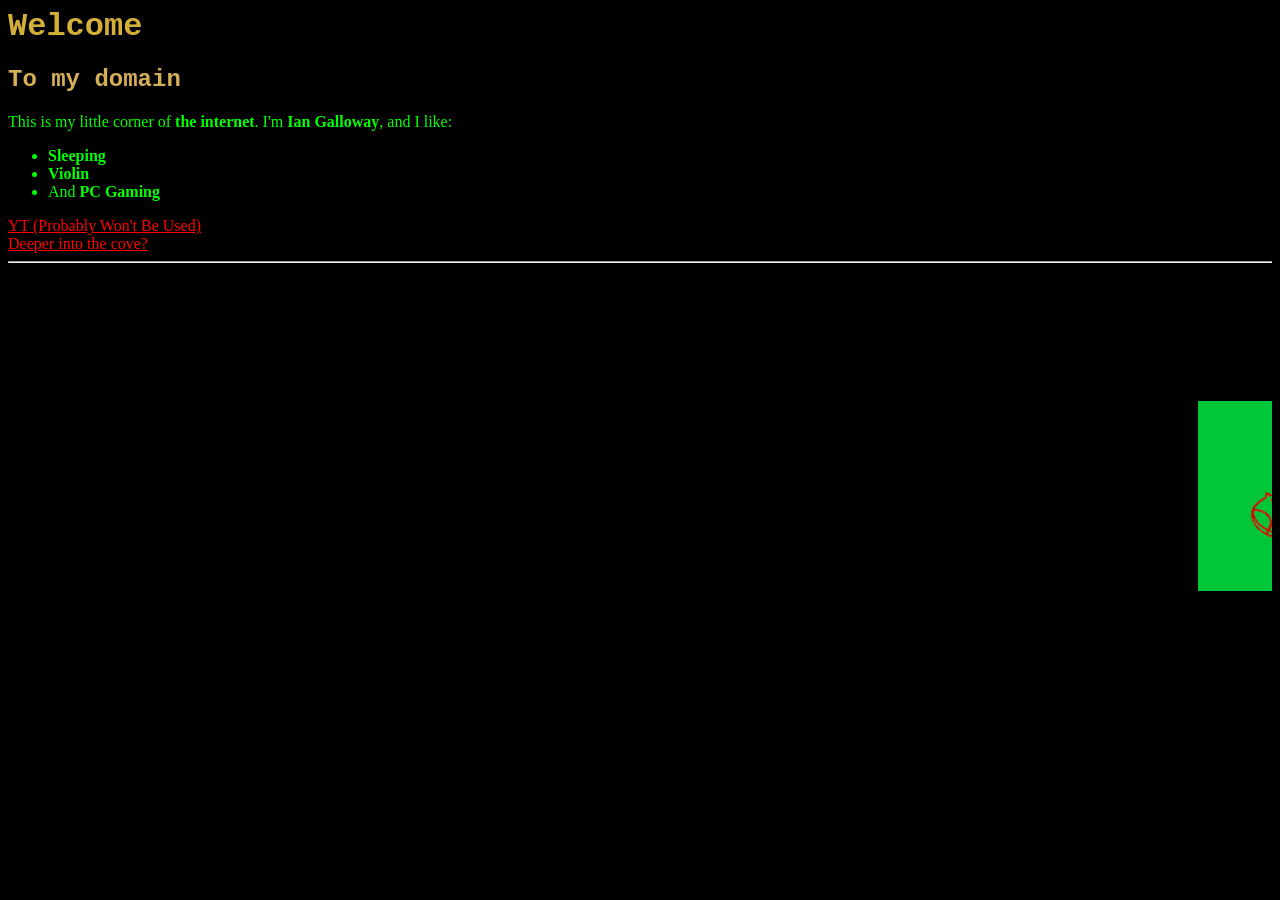
<file: index.html>
<html>
<head>
<link rel="stylesheet" href="styles.css">
<title>Sleepy Domain
    </title>
<h1>
Welcome
</h1>
</head>
<body>
<font color:"ffffff">
<h2>
To my domain    
</h2>
<p>
This is my little corner of <b>the internet</b>. I'm <b>Ian Galloway</b>, and I like:
    </p>
<ul>
   <li><b>Sleeping</b></li>
   <li><b>Violin</b></li>
   <li>And <b>PC Gaming</b></li>
</ul>
<a href = "https://www.youtube.com/@sleepyviolinplayer">
  YT (Probably Won't Be Used)
    </a>
<br>
<a href = "pg2.html">
   Deeper into the cove?
    </a>
<br>
<hr>
<marquee>
<img src = "profpic1134.jpg" width = "15%">

<img src = "gif1homer.gif">

<img src = "profpic1134.jpg" width = "20%">
    </marquee>
    </font>
    </body>
</html>
</file>
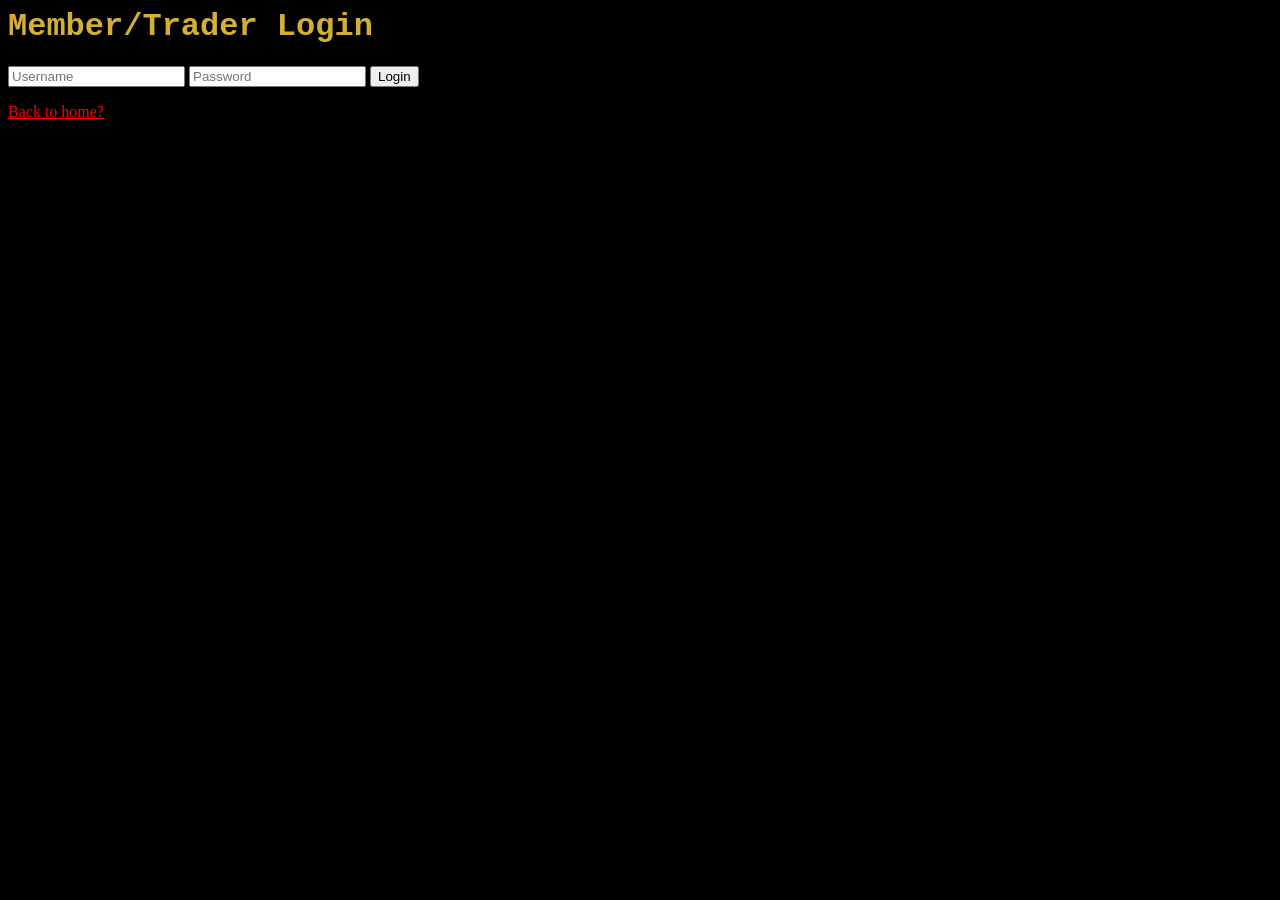
<file: login.html>
<html>
<head>
<title>
Sleepy Logins
</title>
<link rel="stylesheet" href="styles.css">
<h1>Member/Trader Login</h1>
</head>
<body>
<input type="text" id="username" placeholder="Username">
<input type="password" id="password" placeholder="Password">
<button onclick="login()">Login</button>

<p id="message"></p>

<script>
function login() {
  const user = document.getElementById("username").value;
  const pass = document.getElementById("password").value;

  if (user === "member" && pass === "virtuoso1134") {
    window.location.href = "/https://html-preview.github.io/?url=https://raw.githubusercontent.com/sleepyviolinplayer/Sleepy-Domain/main/members.html";
  } 
  else if (user === "trader" && pass === "tradepostviolin") {
    window.location.href = "/https://html-preview.github.io/?url=https://raw.githubusercontent.com/sleepyviolinplayer/Sleepy-Domain/main/traders.html";
  } 
  else {
    document.getElementById("message").innerText = "Wrong login";
  }
}
</script>
<a href ="index.html">
    Back to home?
</a>
</body>
</html>
</file>
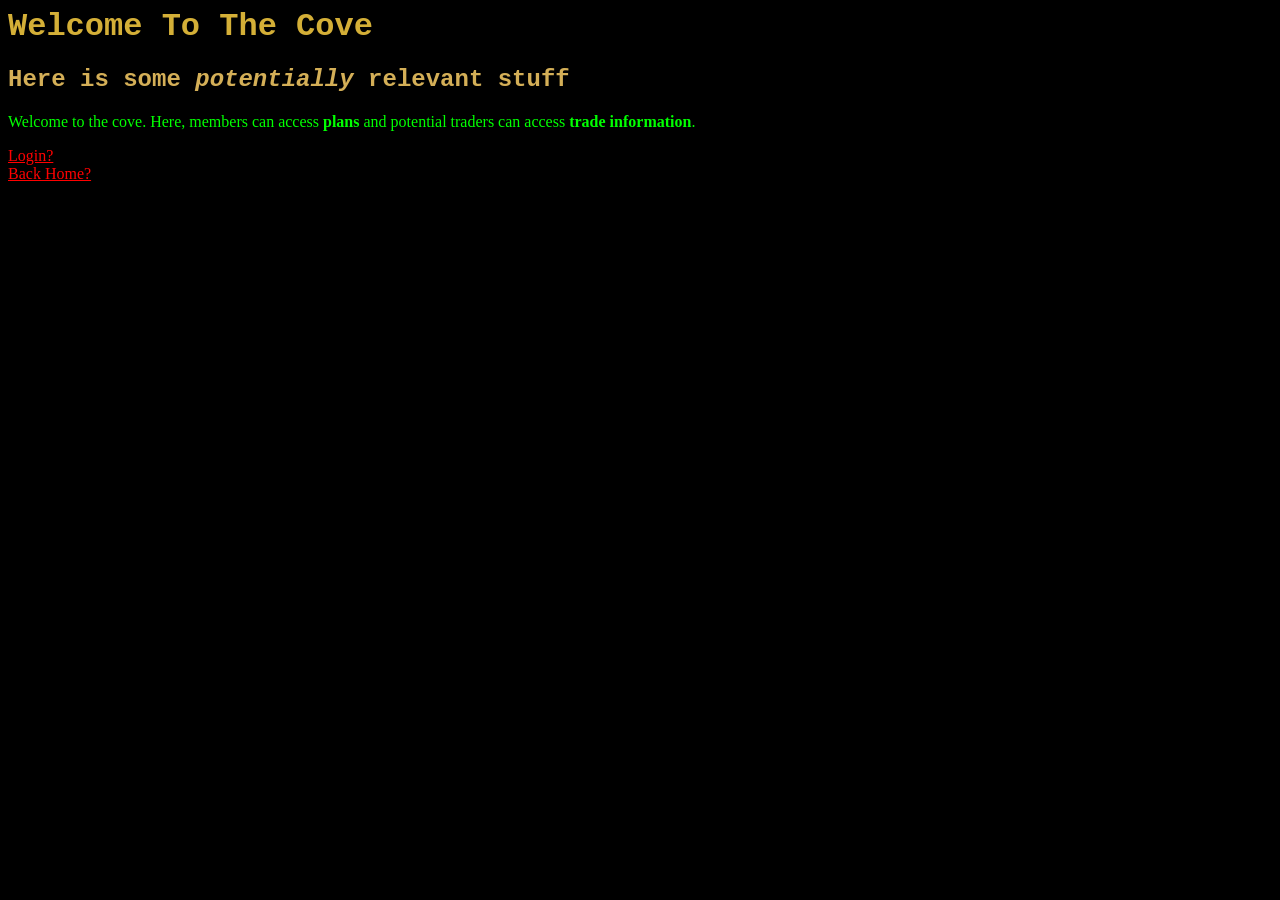
<file: pg2.html>
<html>
<head>
<link rel="stylesheet" href="styles.css">
<title>
Sleepy Cove
</title>
<h1>
Welcome To The Cove
</h1>
<h2>
Here is some <em>potentially</em> relevant stuff
</h2>
</head>
<body>
<p>Welcome to the cove. Here, members can access <b>plans</b> and potential traders can access <b>trade information</b>.
</p>
<a href = "login.html">
Login?
    </a>
<br>

<a href = "index.html">
Back Home?
    </a>
</body>



    
</html>
</file>
<file: styles.css>
body {
  background-color: #000000;
}
h1 {
  color: #D4AF37;
  font-family: Courier New;
}
h2 {
  color: #D4AF57;
  font-family: Courier New;
}
p {
  color: #00ff00;
}
a {
  color: #ff0000;
}
ul {
  color: #00ff00;
}
</file>
